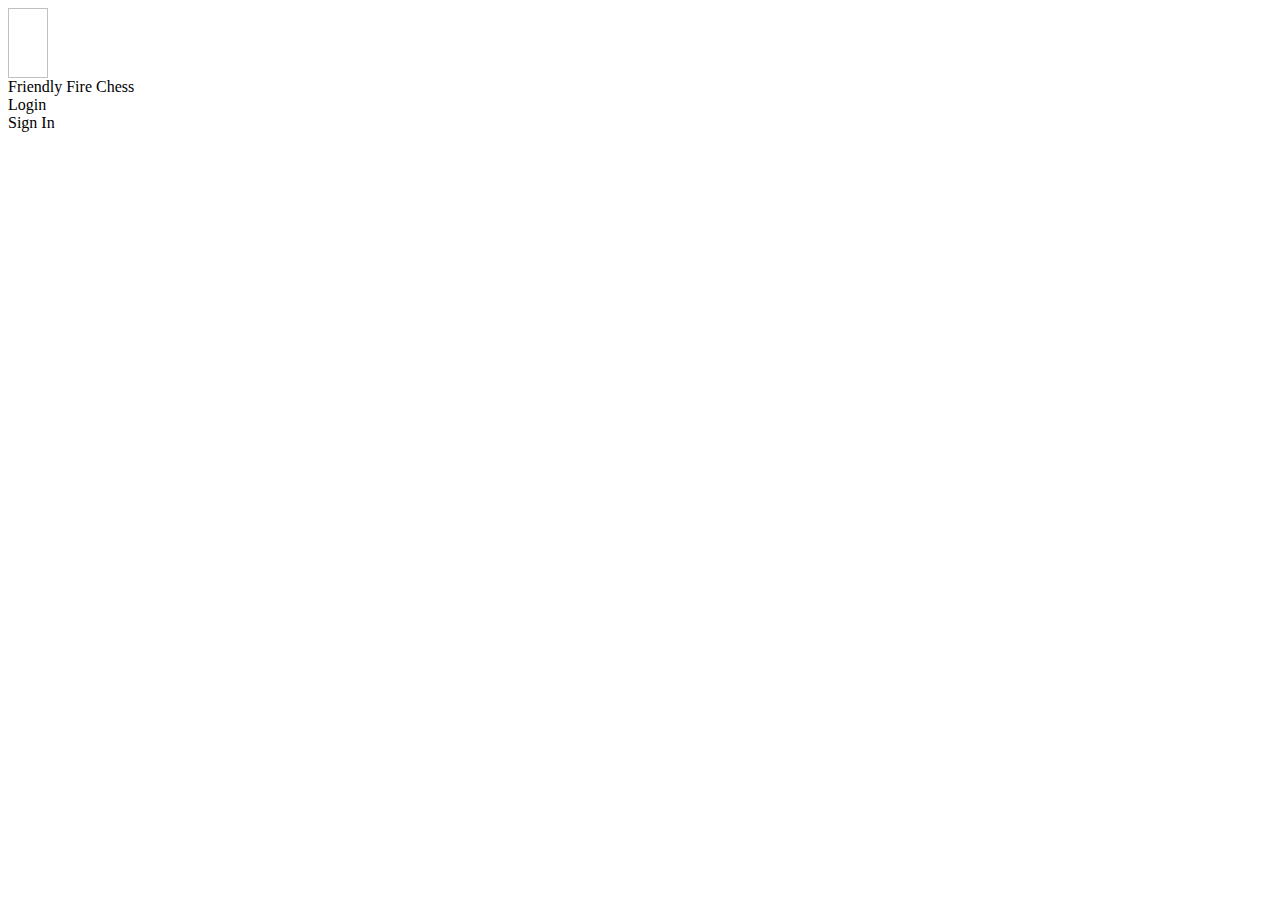
<file: src/main/resources/templates/index.html>
<DOCTYPE html>
    <html lang="en" xmlns:th="http://www.thymeleaf.org">

    <head>
        <title>Friendly fire chess</title>

        <link rel="stylesheet" th:href='@{/static/css/style.css}'/>
    </head>

    <body>
        <header>
            <div class="main_header">
                <div>
                    <a id="icon"><img th:src='@{/static/img/logo_1.png}' width="40" height="70" border="0" /></a>
                </div>

                <div id="main_title">
                    <span>Friendly Fire Chess</span>
                </div>

                <div class="authentication_bar">
                    <div>
                        <span><a id="log_in_button" th:href='@{/login}'>Login</a></span>
                    </div>

                    <div>
                        <span><a id="sign_in_button" th:href='@{/signin}'>Sign In</a></span>
                    </div>
                </div>

            </div>




        </header>

        <!--        <script src="index.js"></script>-->
    </body>




    </html>
</file>
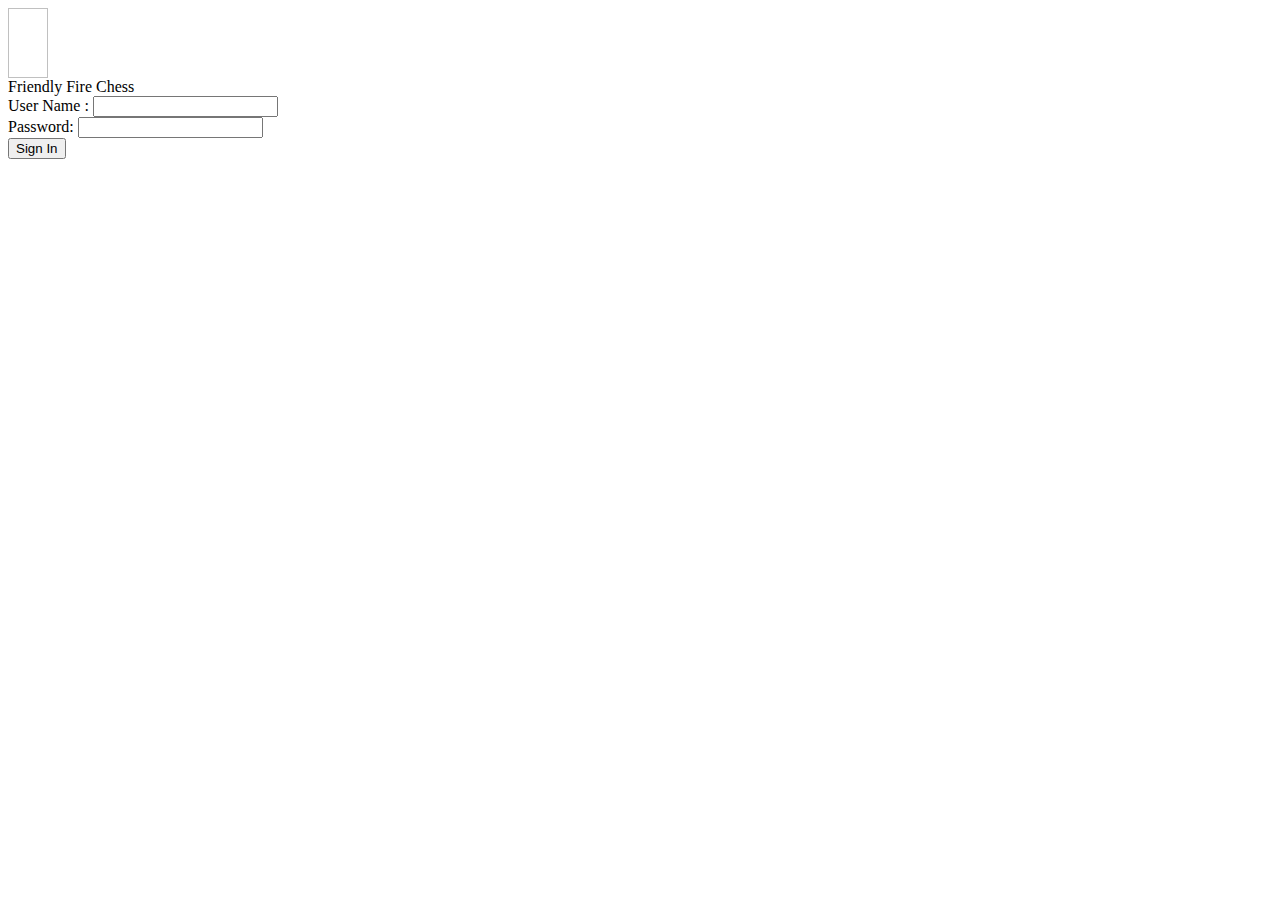
<file: src/main/resources/templates/login.html>
<DOCTYPE html>
    <html lang="en" xmlns="http://www.w3.org/1999/xhtml" xmlns:th="http://www.thymeleaf.org"
          xmlns:sec="https://www.thymeleaf.org/thymeleaf-extras-springsecurity3">

    <head>
        <title>Friendly fire chess</title>

        <link rel="stylesheet" th:href='@{/static/css/style.css}'/>
    </head>

    <body>
        <header>
            <div class="main_header">
                <div>
                    <a id="icon"><img th:src='@{/static/img/logo_1.png}' width="40" height="70" border="0" /></a>
                </div>

                <div id="main_title">
                    <span>Friendly Fire Chess</span>
                </div>

            </div>

        </header>

        <form th:action="@{/login}" method="post">
            <div><label> User Name : <input type="text" name="username"/> </label></div>
            <div><label> Password: <input type="password" name="password"/> </label></div>
            <div><input type="submit" value="Sign In"/></div>
        </form>

    </body>

    </html>
</file>
